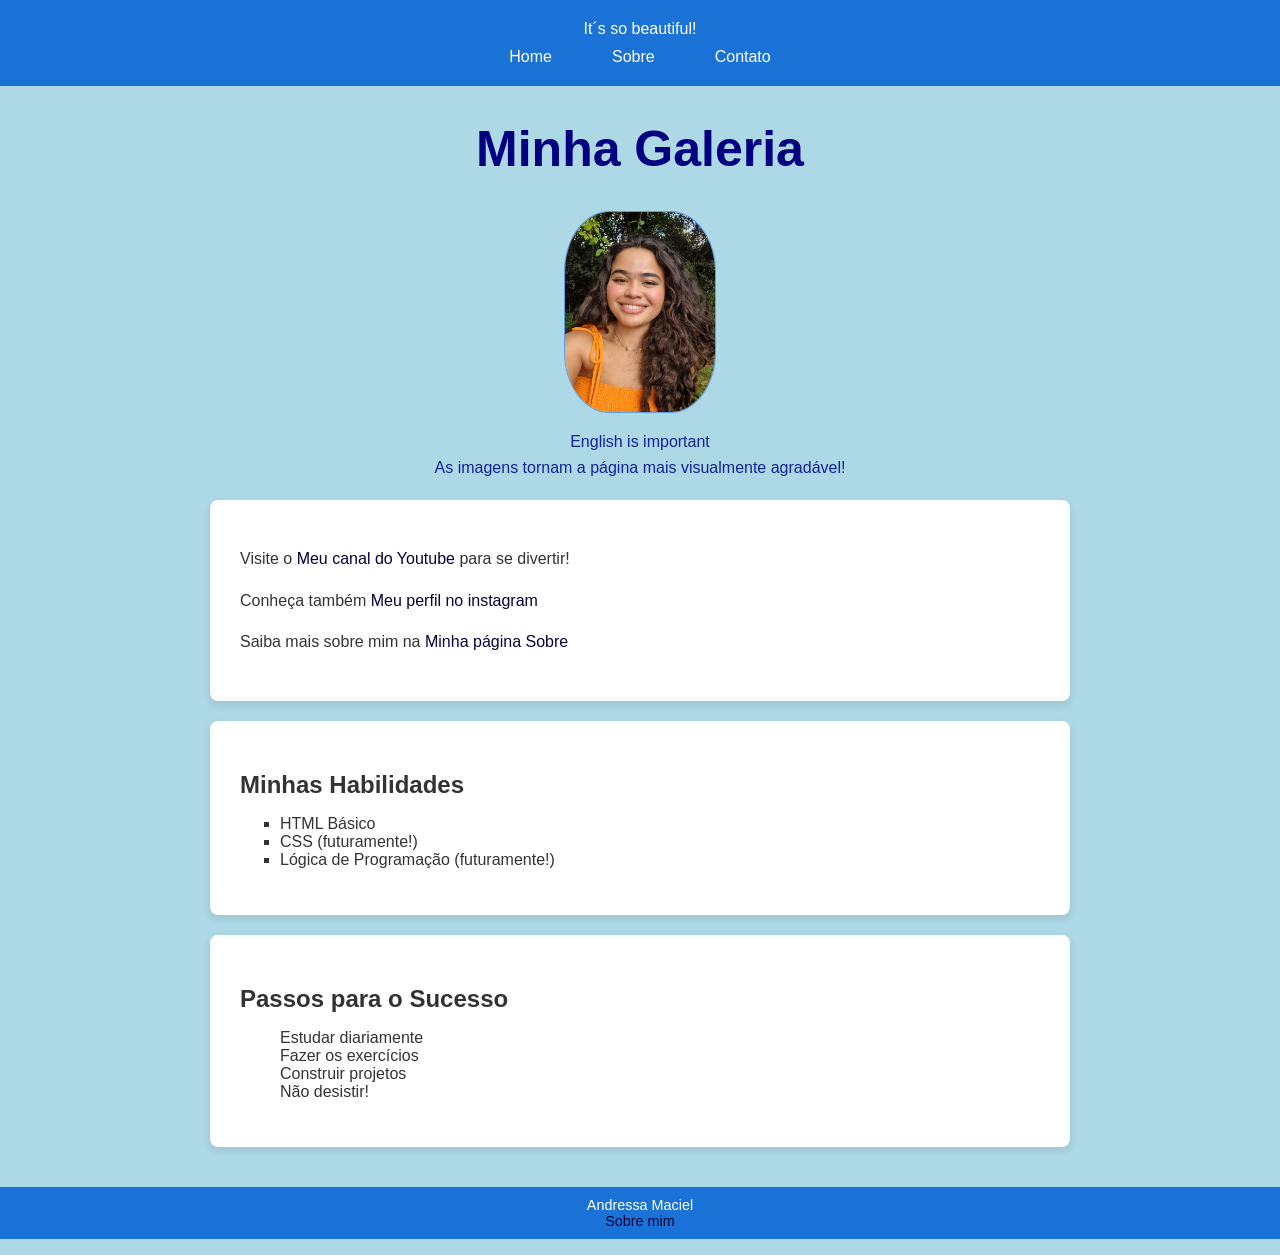
<file: index.html>
<!DOCTYPE html>
<html lang="pt-BR">
<head>
 <meta charset="UTF-8">
 <meta name="viewport" content="width=device-width, initial-scale=1.0">
 <title>Andressa Maciel</title>
 
 <head>
 <title>Meu Portfólio</title>
 <link rel="stylesheet" href="lala.css">
</head>
<header>
    It´s so beautiful!
    <nav>
        <ul>
 <li><a href="#">Home</a></li>
 <li><a href="#">Sobre</a></li>
 <li><a href="#">Contato</a></li>
 </ul>
    </nav>
</header>


<body>

 <h1>Minha Galeria</h1>
 
 <img src="20240517_144910.jpg" alt="Foto de uma pessoa sorrindo">
 
 
<p class="destaque">English is important<br>As imagens tornam a página mais visualmente agradável!</p>
</div>

<section>
 <p>Visite o <a href="https://www.youtube.com/@dessabeatriz8086" >Meu canal do Youtube</a> para se divertir!</p>
 <p>Conheça também <a href="https://www.instagram.com/dessciel_/">Meu perfil no instagram</a></p>
 <p>Saiba mais sobre mim na <a href="my-first-page.html">Minha página Sobre</a> </p>
 </section>

<section>
 <h2>Minhas Habilidades</h2>
 <ul>
 <li>HTML Básico</li>
 <li>CSS (futuramente!)</li>
 <li>Lógica de Programação (futuramente!)</li>
 </ul>
 </section>
<section>
 <h2>Passos para o Sucesso</h2>
 <ol type="A">
 <li>Estudar diariamente</li>
 <li>Fazer os exercícios</li>
 <li>Construir projetos</li>
 <li>Não desistir!</li>
 </ol>
</section>
 </body>
 <footer>
    <div id="mdiferent">Andressa Maciel</div>
    <a href="my-first-page.html"> Sobre mim</a>
 </footer>
 <p id="mensagem"></p>
 

</html>
</file>
<file: lala.css>
body {
 background-color: lightblue;
 font-family: Arial, Helvetica, sans-serif;
 color:#333;
 margin: 0;
 padding: 0;
 
}
header{
    background-color: #1a72d6; /* Fundo escuro para o cabeçalho */
 color: white; /* Texto branco no cabeçalho */
 padding: 20px 0; /* Espaçamento interno superior e inferior */
 text-align: center
}
header h1 {
 margin: 0; /* Remove margem padrão do h1 */
 font-size: 2.5em; /* Tamanho da fonte maior */
}
 h1 {
 color: navy;
 font-family: 'Arial';
 font-size: 50px;
 text-align: center;
 }
 h2{
    margin-bottom: 15px;
 }

p{color:#333;}
.destaque{color:rgb(16, 36, 148);font-style:bold;text-align: center;}
#menu-principal{background-color:rgb(186, 186, 248);color:rgb(0, 0, 0); 
    text-align: center;
}

p {
 line-height: 1.6; 
 margin-bottom: 1em; /
}

a {
 color: #06023a; /* Links em azul */
 text-decoration: none; /* Remove o sublinhado padrão */
}
a:hover { /* Estilo para quando o mouse passar por cima do link */
 text-decoration: underline; 
}
ol{
    list-style-type: none;
}
ul{
    list-style-type: square;
}
img{

 width: 150px;
 height: 200px;
 border-radius: 30%; /* Faz a imagem ficar redonda */
 border: 1px solid #5a9ee7; /* Borda azul */
 display: block; /* Para poder centralizar */
 margin: 0px auto; /* Centraliza a imagem e adiciona margem */
}

section {
 background-color: white;
 padding: 30px; /* Mais espaço interno */
 margin: 20px auto; /* Centraliza a seção e adiciona margem
vertical */
 border-radius: 8px;
 box-shadow: 0 4px 8px rgba(0,0,0,0.1); /* Sombra mais
visível */
 max-width: 800px; /* Limita a largura máxima da seção */
}
#mdiferent{color: rgb(255, 255, 255); font-size: 1em; }
 footer {
 background-color: #1a72d6;
 color: white;
 text-align: center;
 padding: 10px 0;
 margin-top: 40px; 
 font-size: 0.9em;
 
}

  nav ul {
 display: flex; /* Transforma a lista em um container flex
*/
 list-style-type: none; /* Remove os marcadores da lista */
 padding: 0;
 margin: 10px 0 0 0; /* Margem apenas superior para separar
do h1 */
 justify-content:center; 
 /* Centraliza os itens
horizontalmente */
 flex-wrap: wrap; /* Permite que os itens quebrem linha se
não houver espaço */
}
nav li {
 margin: 0 15px; /* Espaço horizontal entre os itens do
menu */
}
nav a {
 color: white;
 text-decoration: none;
 padding: 8px 15px;
 border-radius: 5px;
 transition: background-color 0.3s ease; /* Transição suave
para o hover */
}
nav a:hover {
 background-color: #007bff; /* Muda a cor de fundo ao
passar o mouse */
}
</file>
